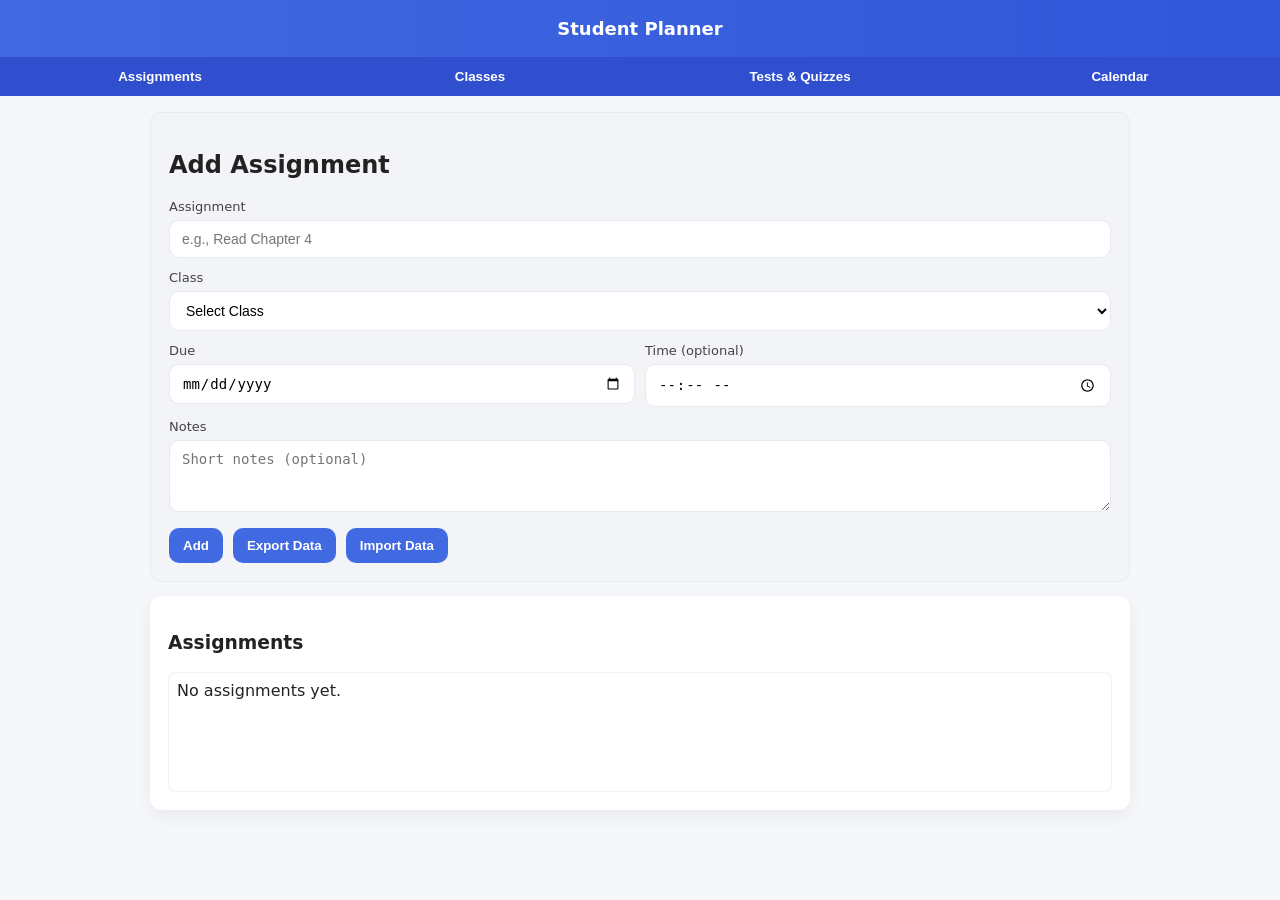
<file: index.html>
<!DOCTYPE html>
<html lang="en">
<head>
  <meta charset="utf-8" />
  <meta name="viewport" content="width=device-width,initial-scale=1" />
  <title>Student Planner</title>
  <link rel="stylesheet" href="planner.css" />
</head>
<body>

<header>
  <h1>Student Planner</h1>
</header>

<nav class="nav">
  <button onclick="showTab('assignments')">Assignments</button>
  <button onclick="showTab('classes')">Classes</button>
  <button onclick="showTab('tests')">Tests & Quizzes</button>
  <button onclick="showTab('calendar')">Calendar</button>
</nav>

<!-- ASSIGNMENTS TAB -->
<section id="assignments" class="tab">
  <div class="panel form-panel">
    <h2>Add Assignment</h2>

    <label class="field">
      <span class="label">Assignment</span>
      <input id="assignmentName" type="text" placeholder="e.g., Read Chapter 4">
    </label>

    <label class="field">
      <span class="label">Class</span>
      <select id="assignmentClass">
        <option value="">Select Class</option>
      </select>
    </label>

    <div class="row two-up">
      <label class="field small">
        <span class="label">Due</span>
        <input id="assignmentDue" type="date">
      </label>

      <label class="field small">
        <span class="label">Time (optional)</span>
        <input id="assignmentTime" type="time">
      </label>
    </div>

    <label class="field">
      <span class="label">Notes</span>
      <textarea id="assignmentNotes" placeholder="Short notes (optional)"></textarea>
    </label>

    <div class="actions">
      <button class="primary" onclick="addAssignment()">Add</button>
      <button class="primary" onclick="exportData()">Export Data</button>
      <button class="primary" onclick="importData()">Import Data</button>
      <input id="importFile" type="file" accept="application/json" style="display:none" onchange="handleImportFile(event)">
    </div>
  </div>

  <div class="panel list-panel">
    <h3>Assignments</h3>
    <div id="assignmentList">No assignments yet.</div>
  </div>
</section>

<!-- CLASSES TAB -->
<section id="classes" class="tab">
  <div class="panel form-panel">
    <h2>Add Class</h2>

    <label class="field">
      <span class="label">Class Name</span>
      <input id="className" type="text" placeholder="e.g., Biology 101">
    </label>

    <label class="field">
      <span class="label">Color</span>
      <select id="classColor" onchange="updateColorPreview()">
        <option value="#1E90FF">Blue</option>
        <option value="#FF4500">Red</option>
        <option value="#FFD700">Gold</option>
        <option value="#00C853">Green</option>
        <option value="#000000">Black</option>
      </select>
    </label>

    <div class="color-preview" id="colorPreview" aria-hidden="true"></div>

    <div class="row two-up">
      <label class="field small">
        <span class="label">Day 1</span>
        <select id="classDay1">
          <option value="">Select Day</option>
          <option value="Mon">Monday</option>
          <option value="Tue">Tuesday</option>
          <option value="Wed">Wednesday</option>
          <option value="Thu">Thursday</option>
          <option value="Fri">Friday</option>
          <option value="Online">Online</option>
        </select>
      </label>

      <label class="field small">
        <span class="label">Day 2</span>
        <select id="classDay2">
          <option value="">None</option>
          <option value="Mon">Monday</option>
          <option value="Tue">Tuesday</option>
          <option value="Wed">Wednesday</option>
          <option value="Thu">Thursday</option>
          <option value="Fri">Friday</option>
          <option value="Online">Online</option>
        </select>
      </label>
    </div>

    <div class="row two-up">
      <label class="field small">
        <span class="label">Start Time</span>
        <input id="classStart" type="time">
      </label>

      <label class="field small">
        <span class="label">End Time</span>
        <input id="classEnd" type="time">
      </label>
    </div>

    <div class="actions">
      <button class="primary" onclick="addClass()">Add Class</button>
    </div>
  </div>

  <div class="panel list-panel">
    <h3>Class List</h3>
    <div id="classList">No classes added yet.</div>
  </div>
</section>

<!-- TESTS & QUIZZES TAB -->
<section id="tests" class="tab">
  <div class="panel form-panel">
    <h2>Add Test / Quiz</h2>

    <label class="field">
      <span class="label">Name</span>
      <input id="quizName" type="text" placeholder="e.g., Midterm 1">
    </label>

    <label class="field">
      <span class="label">Class</span>
      <select id="quizClass">
        <option value="">Select Class</option>
      </select>
    </label>

    <div class="row two-up">
      <label class="field small">
        <span class="label">Date</span>
        <input id="quizDate" type="date">
      </label>

      <label class="field small">
        <span class="label">Time</span>
        <input id="quizTime" type="time">
      </label>
    </div>

    <label class="field">
      <span class="label">Notes</span>
      <textarea id="quizNotes" placeholder="Short notes (optional)"></textarea>
    </label>

    <div class="actions">
      <button class="primary" onclick="addQuiz()">Add Quiz/Test</button>
    </div>
  </div>

  <div class="panel list-panel">
    <h3>Quiz/Test List</h3>
    <div id="quizList">No quizzes or tests yet.</div>
  </div>
</section>

<!-- CALENDAR TAB -->
<section id="calendar" class="tab">
  <div class="panel calendar-panel">
    <div class="calendar-header">
      <button class="nav-btn" onclick="prevMonth()">◀</button>
      <h2 id="monthLabel" class="month-label">Month Year</h2>
      <button class="nav-btn" onclick="nextMonth()">▶</button>
    </div>

    <div class="weekdays">
      <div>Sun</div><div>Mon</div><div>Tue</div><div>Wed</div><div>Thu</div><div>Fri</div><div>Sat</div>
    </div>

    <div id="calendarGrid" class="calendar-grid" aria-live="polite"></div>
  </div>
</section>

<!-- Day modal -->
<div id="dayModal" class="modal" aria-hidden="true">
  <div class="modal-content" role="dialog" aria-modal="true" aria-labelledby="modalTitle">
    <header class="modal-header">
      <h3 id="modalTitle">Events</h3>
      <button class="close-btn" onclick="closeDayModal()">✕</button>
    </header>
    <div id="modalBody" class="modal-body"></div>
  </div>
</div>

<script src="planner.js" defer></script>
</body>
</html>
</file>
<file: planner.css>
:root{
  --accent:#4169e1;
  --muted:#f6f7fb;
  --card:#ffffff;
  --text:#222;
  --form-bg:#f2f4f7;
  --radius:12px;
}

/* Reset & base */
*{box-sizing:border-box}
html,body{height:100%}
body{
  margin:0;
  font-family:Inter, system-ui, -apple-system, "Segoe UI", Roboto, Arial;
  background:var(--muted);
  color:var(--text);
  -webkit-font-smoothing:antialiased;
}

/* Header & nav */
header{background:linear-gradient(90deg,var(--accent),#3156d9);color:#fff;padding:18px 12px;text-align:center}
header h1{margin:0;font-size:18px}

.nav{display:flex;background:#2f4fcf}
.nav button{flex:1;padding:12px;border:0;background:transparent;color:#fff;font-weight:600;cursor:pointer}
.nav button:hover{background:rgba(255,255,255,0.04)}

/* Tabs */
.tab{display:none;max-width:980px;margin:16px auto;padding:0 12px}

/* Panels */
.panel{background:var(--card);border-radius:var(--radius);padding:14px;margin-bottom:14px;box-shadow:0 6px 18px rgba(16,24,40,0.06)}
.form-panel{background:var(--form-bg);box-shadow:none;border:1px solid rgba(16,24,40,0.04)}
.list-panel{background:var(--card)}

/* Form fields */
.field{display:block;margin-bottom:12px}
.label{display:block;font-size:13px;color:#444;margin-bottom:6px}
input[type="text"], input[type="time"], input[type="date"], select, textarea{
  width:100%;padding:10px 12px;border-radius:10px;border:1px solid #e6e9ef;background:#fff;font-size:14px}
textarea{min-height:72px;resize:vertical}

/* two-up layout */
.two-up{display:grid;grid-template-columns:1fr 1fr;gap:10px}
@media (max-width:520px){ .two-up{grid-template-columns:1fr} }

/* color preview */
.color-preview{height:40px;border-radius:8px;border:1px solid #e6e9ef;background:#fff;margin-bottom:12px}

/* actions */
.actions{display:flex;gap:10px;align-items:center}
.primary{background:var(--accent);color:#fff;border:0;padding:10px 14px;border-radius:10px;cursor:pointer;font-weight:700}
.nav-btn{background:var(--accent);color:#fff;border:0;padding:8px 12px;border-radius:8px;cursor:pointer}

/* lists */
#classList, #assignmentList, #quizList{min-height:120px;padding:8px;border-radius:8px;background:#fff;border:1px solid #eef2f6}
.class-preview, .assignment-preview, .quiz-preview{
  display:flex;align-items:center;justify-content:space-between;padding:10px;border-radius:8px;border-bottom:1px solid #f1f3f6}
.class-preview:last-child, .assignment-preview:last-child, .quiz-preview:last-child{border-bottom:0}
.class-info{display:flex;gap:12px;align-items:center}
.swatch{width:40px;height:40px;border-radius:8px;flex-shrink:0}
.class-meta{font-size:13px;color:#444}

/* calendar */
.calendar-panel{padding:12px}
.calendar-header{display:flex;align-items:center;justify-content:space-between;margin-bottom:12px}
.month-label{color:black;font-weight:700;margin:0}
.weekdays{display:grid;grid-template-columns:repeat(7,1fr);gap:8px;margin-bottom:8px}
.weekdays div{background:#fff;padding:8px;border-radius:8px;text-align:center;font-weight:700}
.calendar-grid{display:grid;grid-template-columns:repeat(7,1fr);gap:8px}
.calendar-day{background:#fff;border-radius:8px;min-height:110px;padding:8px;border:1px solid #eef2f6;position:relative;cursor:pointer}
.calendar-day .day-number{font-weight:700;margin-bottom:6px}

/* calendar icons */
.calendar-day .class-icon{
  display:inline-flex;
  align-items:center;
  justify-content:center;
  width:34px;height:34px;border-radius:8px;background:#000;color:#fff;font-weight:700;font-size:16px;
  margin-top:6px;
}

/* modal */
.modal{position:fixed;inset:0;display:none;align-items:center;justify-content:center;background:rgba(0,0,0,0.45);z-index:60}
.modal[aria-hidden="false"]{display:flex}
.modal-content{width:92%;max-width:420px;background:#fff;border-radius:12px;overflow:hidden;box-shadow:0 20px 60px rgba(0,0,0,0.25)}
.modal-header{display:flex;align-items:center;justify-content:space-between;padding:12px 14px;border-bottom:1px solid #f1f3f6}
.modal-body{padding:12px;max-height:60vh;overflow:auto}
.close-btn{background:transparent;border:0;font-size:18px;cursor:pointer}

/* modal list item */
.modal-item{display:flex;align-items:center;gap:12px;padding:10px;border-radius:8px;border:1px solid #f1f3f6;margin-bottom:8px}
.modal-item .sw{width:44px;height:44px;border-radius:8px;display:flex;align-items:center;justify-content:center;color:#fff;font-weight:700}
.modal-item .info{font-size:14px}
.modal-item .time{font-size:13px;color:#555}

/* event type colors */
.modal-item.class .sw{background:#000}
.modal-item.assignment .sw{background:#4169e1}
.modal-item.quiz .sw{background:#ff4500}

/* responsive */
@media (min-width:900px){
  .tab{padding:0}
  .panel{padding:18px}
}
</file>
